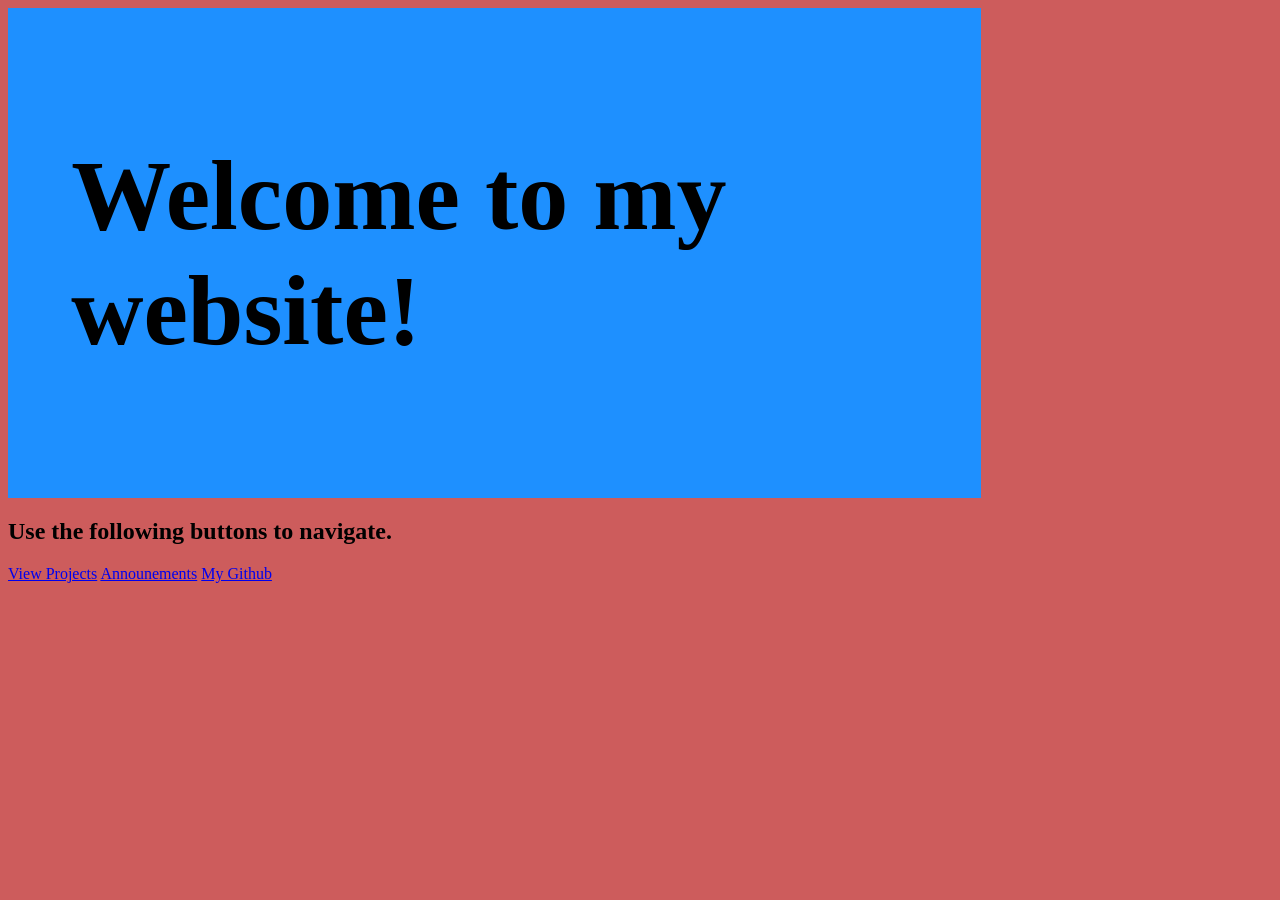
<file: index.html>
<!DOCTYPE html>
<html lang="en">
    <head>
        <title>Mark's Website</title>
        <meta charset="UTF-8">
        <meta name="viewport" content="width=device-width, initial-scale=1">
        <link href="style.css" rel="stylesheet">
    </head>
    <body class="body">
    <div class="banner">
        <h1>Welcome to my website!</h1>
    </div>
    <h2>Use the following buttons to navigate.</h2>
    <a href="https://web.lowframe.site/projects">View Projects</a>
    <a href="https://web.lowframe.site/announcements">Announements</a>
    <a href="https://github.com/WEBDEV-MAKER">My Github</a>
</body>
</html>
</file>
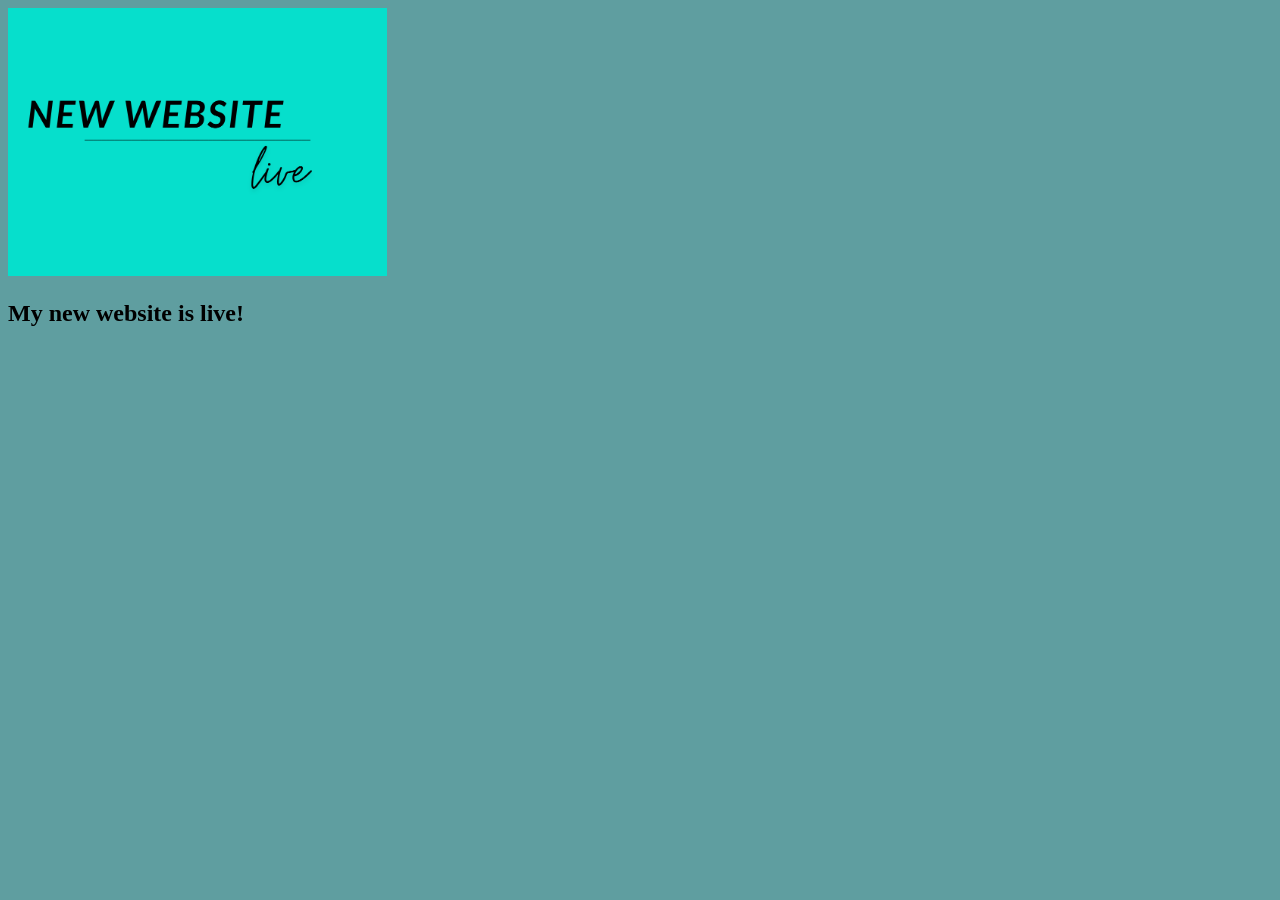
<file: announcements/index.html>
<!DOCTYPE html>
<html lang="en">
    <head>
        <title>Mark's Website | Announcements</title>
        <meta charset="UTF-8">
        <meta name="viewport" content="width=device-width, initial-scale=1">
        <link href="./style.css" rel="stylesheet">
    </head>
    <body class="bgcolor">
        <img src="./resources/img1.png" style="width: 30%; height: auto;">
        <h2>             My new website is live!</h2>
    </body>
</html>
</file>
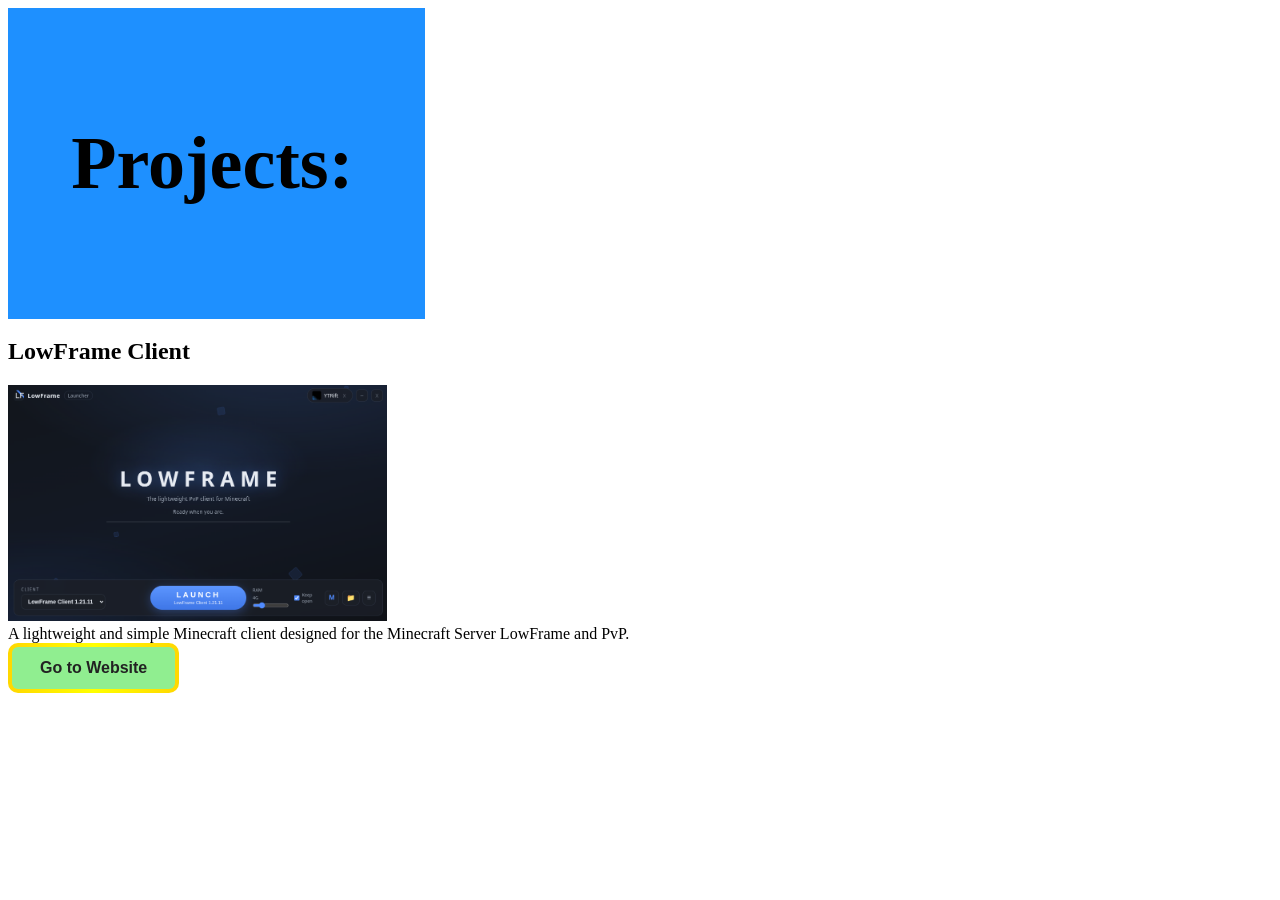
<file: projects/index.html>
<!DOCTYPE html>
<html lang="en">
    <head>
        <title></title>
        <meta charset="UTF-8">
        <meta name="viewport" content="width=device-width, initial-scale=1">
        <link href="style.css" rel="stylesheet">
    </head>
    <body>
    <div class="banner">
        <h1>Projects:</h1>
    </div>
    
    <h2>LowFrame Client</h2>
    <img src="./resources/img1.png" style="width: 30%; height: auto;">
    <div>
        <text>A lightweight and simple Minecraft client designed for the Minecraft Server LowFrame and PvP.</text>
    </div>
    <div class="button">
        <button onclick="window.location.href='https://astro-tech-inc.github.io/LowFrame-Launcher-Website/'" type="button">Go to Website</button>
    </div>

    </body>
</html>
</file>
<file: style.css>
.banner{
    width: 67%;
    background-color: dodgerblue;
    padding : 5%;
    font-size : 50px;
}
.projects{
    color : gold
}

.body{
    background-color: indianred;
}
</file>
<file: announcements/style.css>
.bgcolor{
    background-color:cadetblue;
}
</file>
<file: projects/style.css>
.banner{
    width: 23%;
    background-color: dodgerblue;
    padding : 5%;
    font-size : 37px;
}
.button{
    width: fit-content;
}
.button button{
    padding: 12px 28px;
    font-size: 16px;
    font-weight: bold;
    color: #222;
    border: 4px solid transparent;
    border-radius: 10px;
    background-color: lightgreen;
    background-image: linear-gradient(lightgreen, lightgreen), linear-gradient(90deg, gold, yellow, gold);
    background-origin: border-box;
    background-clip: padding-box, border-box;
    cursor: pointer;
    transition: color 0.3s ease;
}
.button button:hover{
    color: #003333;
    background-color: cyan;
    background-image: linear-gradient(cyan, cyan), linear-gradient(90deg, gold, yellow, gold);
    animation: flash-gradient 0.8s linear infinite;
}
@keyframes flash-gradient{
    0%, 100% {
        background-image: linear-gradient(cyan, cyan), linear-gradient(90deg, gold, yellow, gold);
    }
    50% {
        background-image: linear-gradient(cyan, cyan), linear-gradient(90deg, yellow, gold, yellow);
    }
}
</file>
